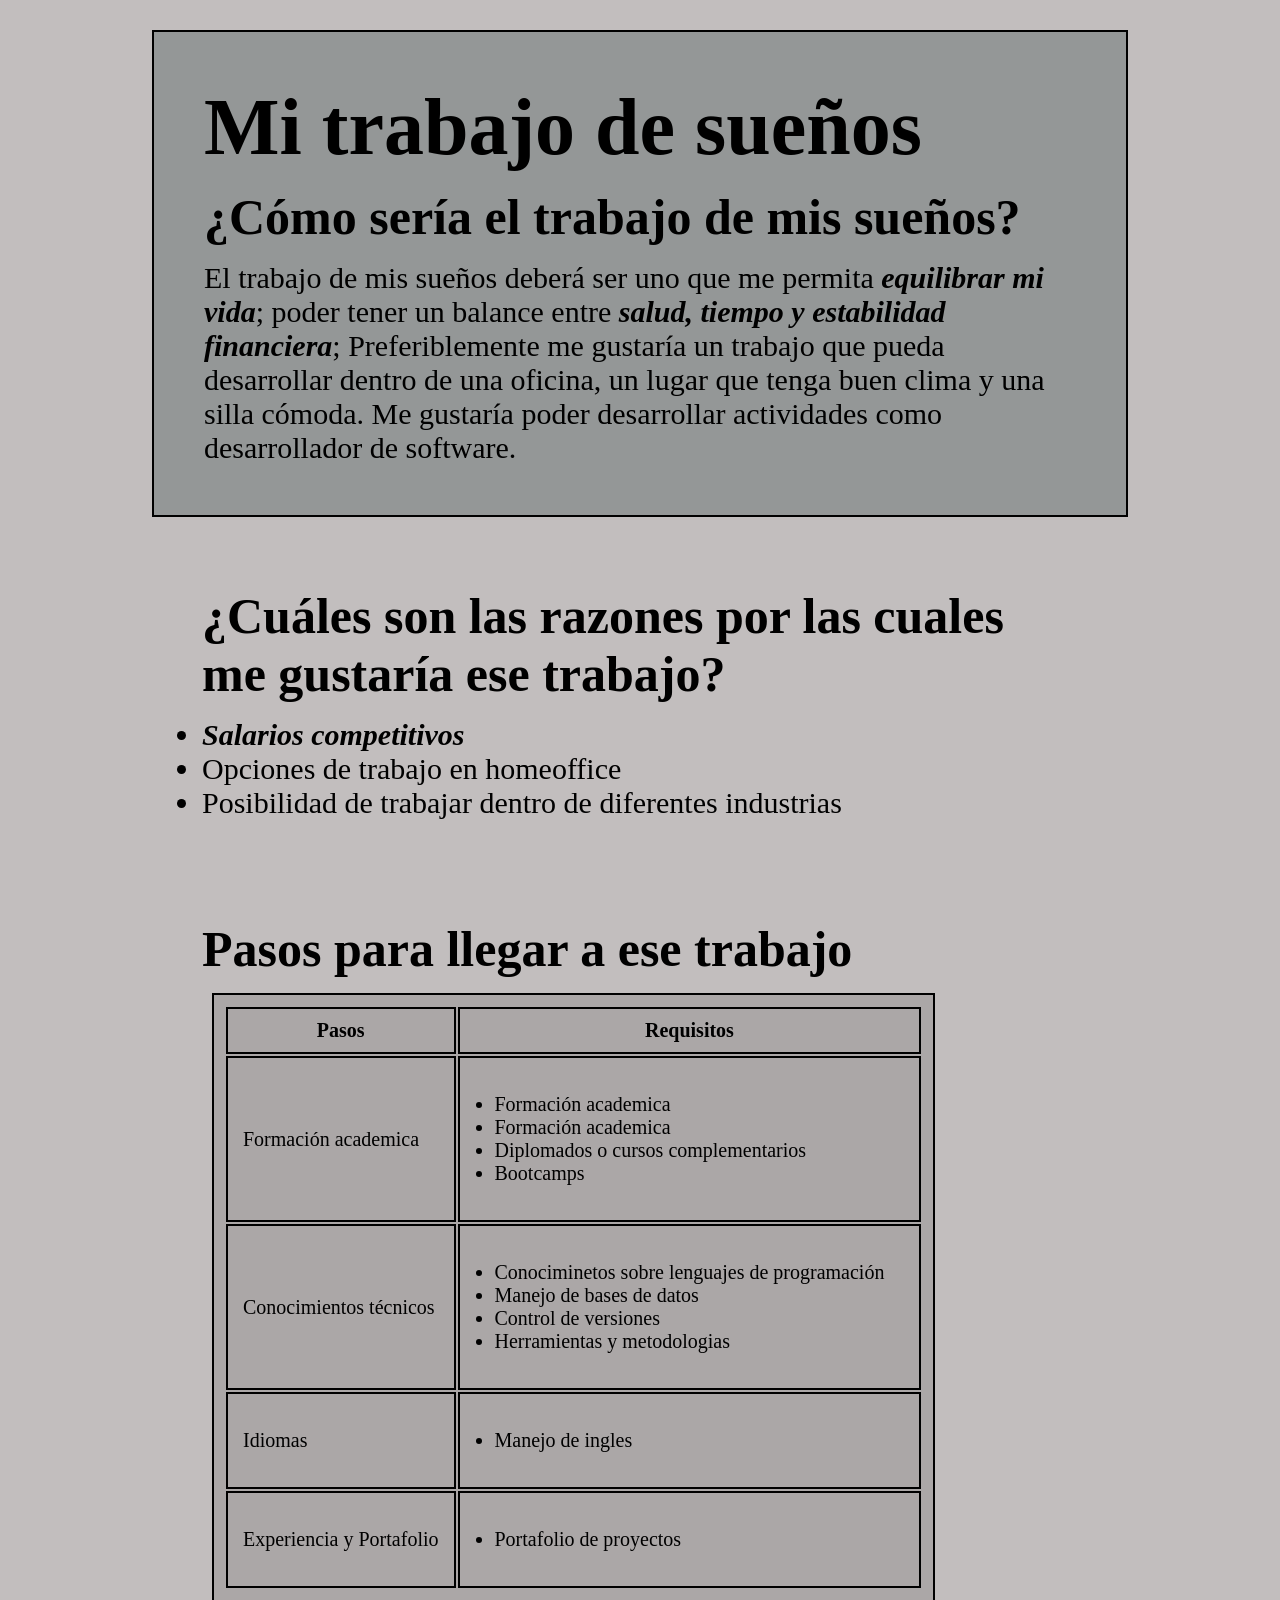
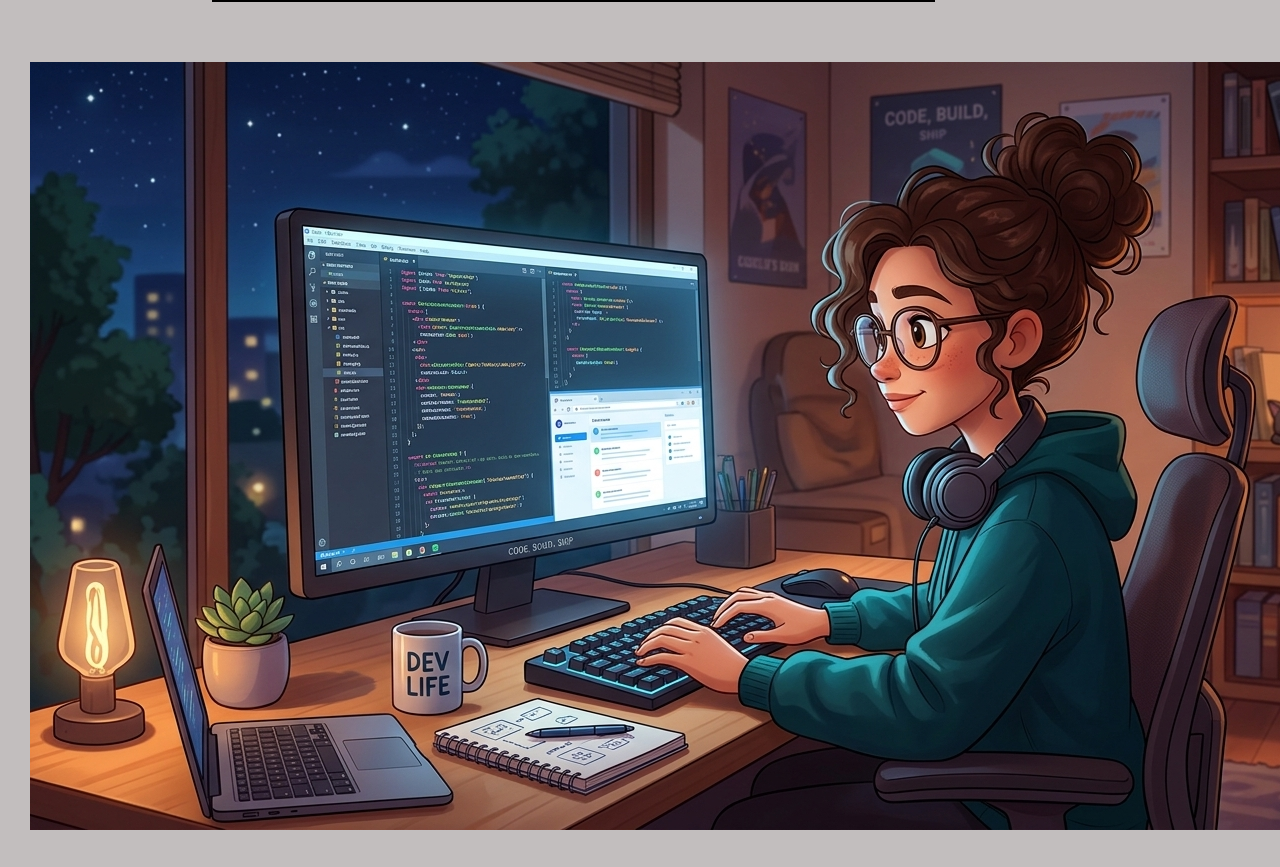
<file: index.html>
<!DOCTYPE html>
<html lang="en">
<head>
    <meta charset="UTF-8">
    <meta name="viewport" content="width=device-width, initial-scale=1.0">
    <title>Mi trabajo de sueños</title>
    <link rel="stylesheet" href="estilo.css">
</head>
<body>
    <div id="contenedor_principal">
        <div class="contenedor_parrafo"> 
            <h1> Mi trabajo de sueños</h1>
            <h2>¿Cómo sería el trabajo de mis sueños? </h2>
            <p>
                El trabajo de mis sueños  deberá ser uno que me permita <span> equilibrar mi vida</span>; poder tener un balance entre <span>salud, tiempo y estabilidad financiera</span>; Preferiblemente me gustaría un trabajo que pueda desarrollar dentro de una oficina, un lugar que tenga buen clima y una silla cómoda. Me gustaría poder desarrollar actividades como desarrollador de software. 
            </p>
        </div>

        <div class="contenedor_lista">
            <h2>¿Cuáles son las razones por las cuales me gustaría ese trabajo? </h2>
            <ul>
                <li> <span>Salarios competitivos </span></li>
                <li> Opciones de trabajo en homeoffice </li>
                <li> Posibilidad de trabajar dentro de diferentes industrias</li>

            </ul>

        </div>

        <div class="contenedor_tabla"> 
            <h2>Pasos para llegar a ese trabajo </h2>
            <table>
                <tr>
                    <th> Pasos</th>
                    <th> Requisitos </th>
                </tr>
                <tr>
                    <td> Formación academica</td>
                    <td>
                        <ul>
                            <li>Formación academica</li>
                            <li>Formación academica</li>
                            <li>Diplomados o cursos complementarios</li>
                            <li>Bootcamps</li>
                        </ul>
                    </td>
                </tr>
                <tr> 
                    <td>Conocimientos técnicos </td>
                    <td>
                        <ul>
                            <li>Conociminetos sobre lenguajes de programación</li>
                            <li>Manejo de bases de datos</li>
                            <li>Control de versiones</li>
                            <li> Herramientas y metodologias </li>
                        </ul>
                    </td>
                </tr>
                <tr> 
                    <td>Idiomas</td>
                    <td>
                        <ul>
                            <li>Manejo de ingles</li>
                        </ul>
                    </td>
                </tr>
                <tr> 
                    <td>Experiencia y Portafolio</td>
                    <td>
                        <ul>
                            <li>Portafolio de proyectos</li>
                        </ul>
                    </td>
                </tr>
            </table>
        </div>
        <div>
            <img src="Gemini_Generated_Image_8x5thz8x5thz8x5t.jpg" alt="persona trabajando en una computadora">
        </div>





        
    </div>

    
</body>
</html>
</file>
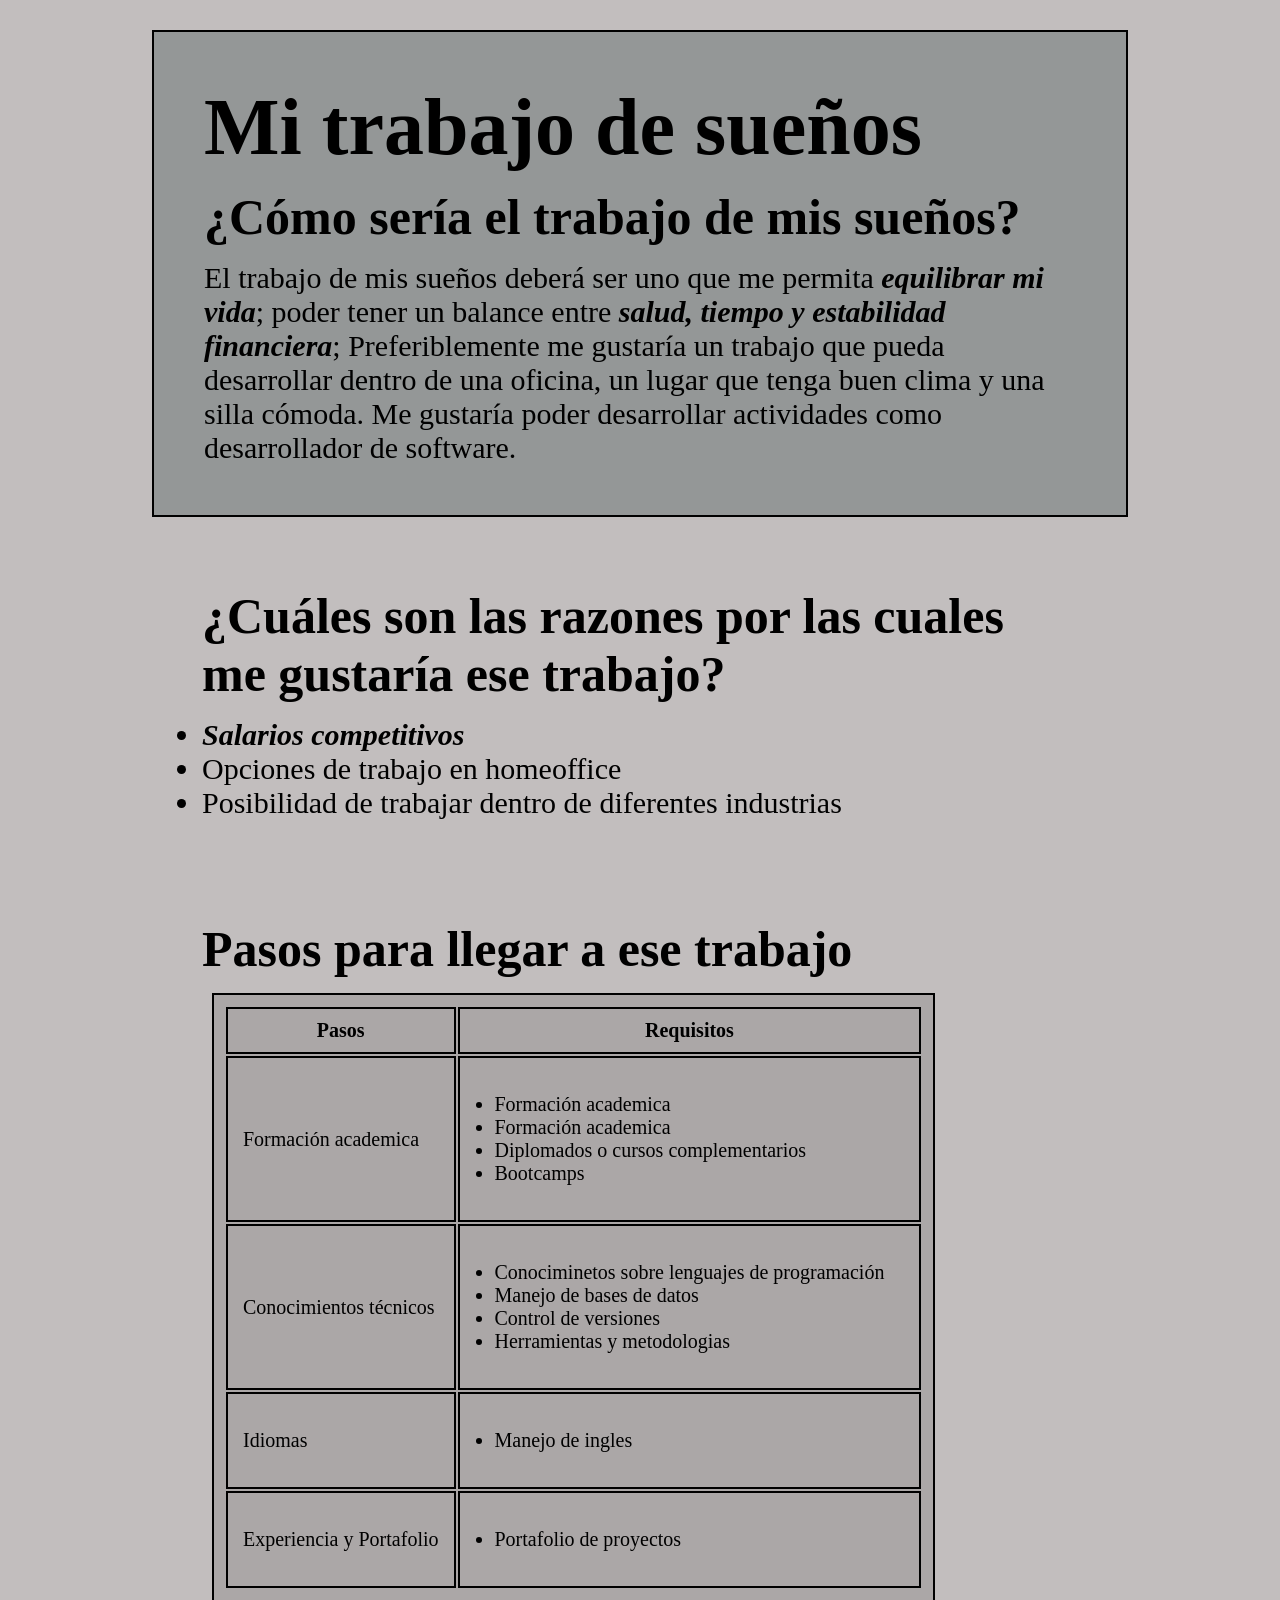
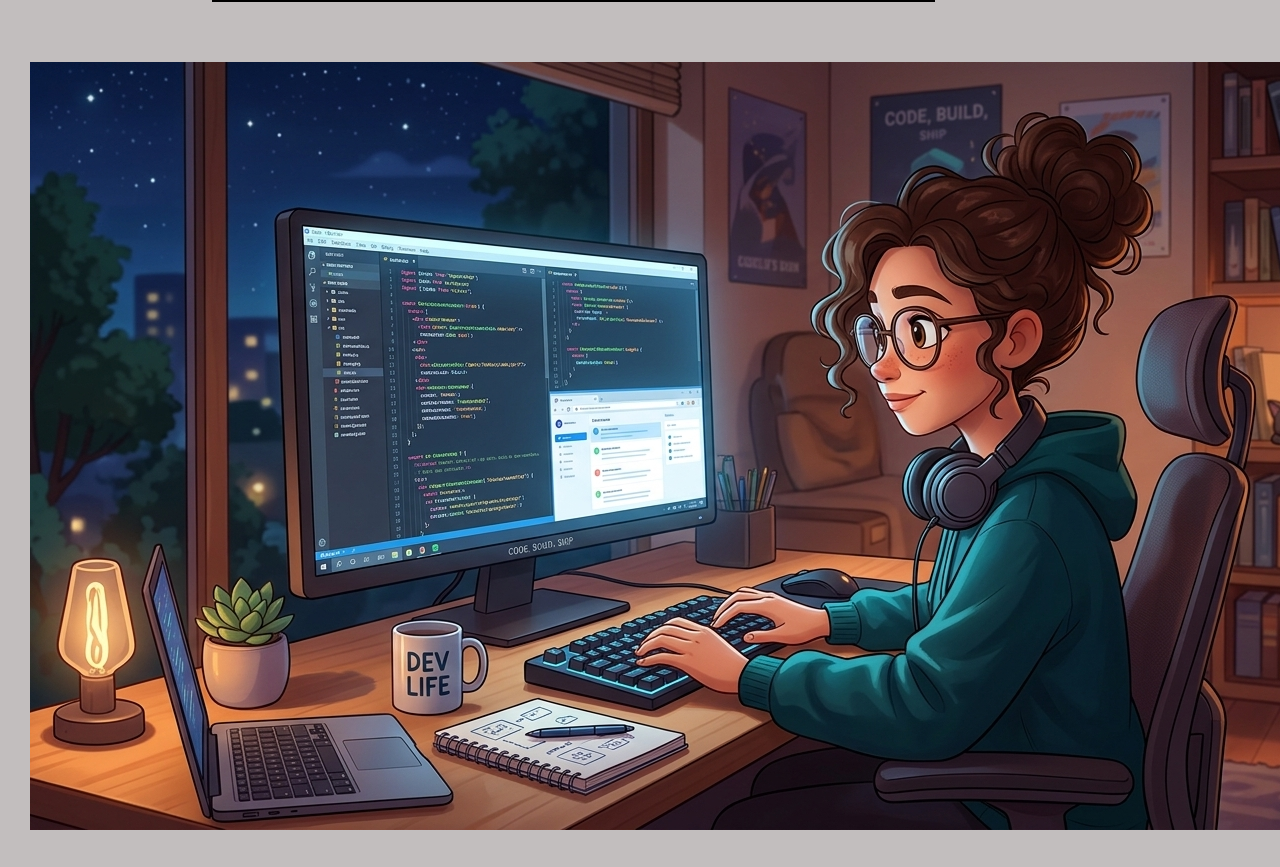
<file: mi_trabajo_de_sueños.html>
<!DOCTYPE html>
<html lang="en">
<head>
    <meta charset="UTF-8">
    <meta name="viewport" content="width=device-width, initial-scale=1.0">
    <title>Mi trabajo de sueños</title>
    <link rel="stylesheet" href="estilo.css">
</head>
<body>
    <div id="contenedor_principal">
        <div class="contenedor_parrafo"> 
            <h1> Mi trabajo de sueños</h1>
            <h2>¿Cómo sería el trabajo de mis sueños? </h2>
            <p>
                El trabajo de mis sueños  deberá ser uno que me permita <span> equilibrar mi vida</span>; poder tener un balance entre <span>salud, tiempo y estabilidad financiera</span>; Preferiblemente me gustaría un trabajo que pueda desarrollar dentro de una oficina, un lugar que tenga buen clima y una silla cómoda. Me gustaría poder desarrollar actividades como desarrollador de software. 
            </p>
        </div>

        <div class="contenedor_lista">
            <h2>¿Cuáles son las razones por las cuales me gustaría ese trabajo? </h2>
            <ul>
                <li> <span>Salarios competitivos </span></li>
                <li> Opciones de trabajo en homeoffice </li>
                <li> Posibilidad de trabajar dentro de diferentes industrias</li>

            </ul>

        </div>

        <div class="contenedor_tabla"> 
            <h2>Pasos para llegar a ese trabajo </h2>
            <table>
                <tr>
                    <th> Pasos</th>
                    <th> Requisitos </th>
                </tr>
                <tr>
                    <td> Formación academica</td>
                    <td>
                        <ul>
                            <li>Formación academica</li>
                            <li>Formación academica</li>
                            <li>Diplomados o cursos complementarios</li>
                            <li>Bootcamps</li>
                        </ul>
                    </td>
                </tr>
                <tr> 
                    <td>Conocimientos técnicos </td>
                    <td>
                        <ul>
                            <li>Conociminetos sobre lenguajes de programación</li>
                            <li>Manejo de bases de datos</li>
                            <li>Control de versiones</li>
                            <li> Herramientas y metodologias </li>
                        </ul>
                    </td>
                </tr>
                <tr> 
                    <td>Idiomas</td>
                    <td>
                        <ul>
                            <li>Manejo de ingles</li>
                        </ul>
                    </td>
                </tr>
                <tr> 
                    <td>Experiencia y Portafolio</td>
                    <td>
                        <ul>
                            <li>Portafolio de proyectos</li>
                        </ul>
                    </td>
                </tr>
            </table>
        </div>
        <div>
            <img src="Gemini_Generated_Image_8x5thz8x5thz8x5t.jpg" alt="persona trabajando en una computadora">
        </div>





        
    </div>

    
</body>
</html>
</file>
<file: estilo.css>
* {
    margin: 0;
    padding: 0;
    box-sizing: border-box;
}
html, body{
    height: 100%;
    
}
#contenedor_principal{
    min-height: 100%;
    margin: auto;
    padding: 30px;
    background-color: rgb(194, 190, 190);
    font-size: 30px;


}  
h1{
    font-size: 80px;
    margin-bottom: 15px;
} 
h2 {
    font-size: 50px;
    margin-bottom: 15px;
}
.contenedor_parrafo{
    width: 80%;
    height: auto;
    padding: 50px;
    margin: auto;
    margin-bottom: 20px;
    border: 2px solid black;
    background-color: rgb(148, 151, 151);

}
.contenedor_lista{
    width: 80%;
    height: auto;
    padding: 50px;
    margin: auto;
}
.contenedor_tabla{
    width: 80%;
    height: auto;
    padding: 50px;
    margin: auto;

}
.contenedor_tabla> table, tr, th, td {
    border: 2px solid black;
    width: auto;
    padding: 15px;
    font-size: 20px;
    background-color: rgb(171, 167, 167);

}
.contenedor_tabla> table, tr, th, td> ul{
    margin: 10px;
    padding: 10px;

}
span{
    font-style: italic;
    font-weight: bold;
}
</file>
